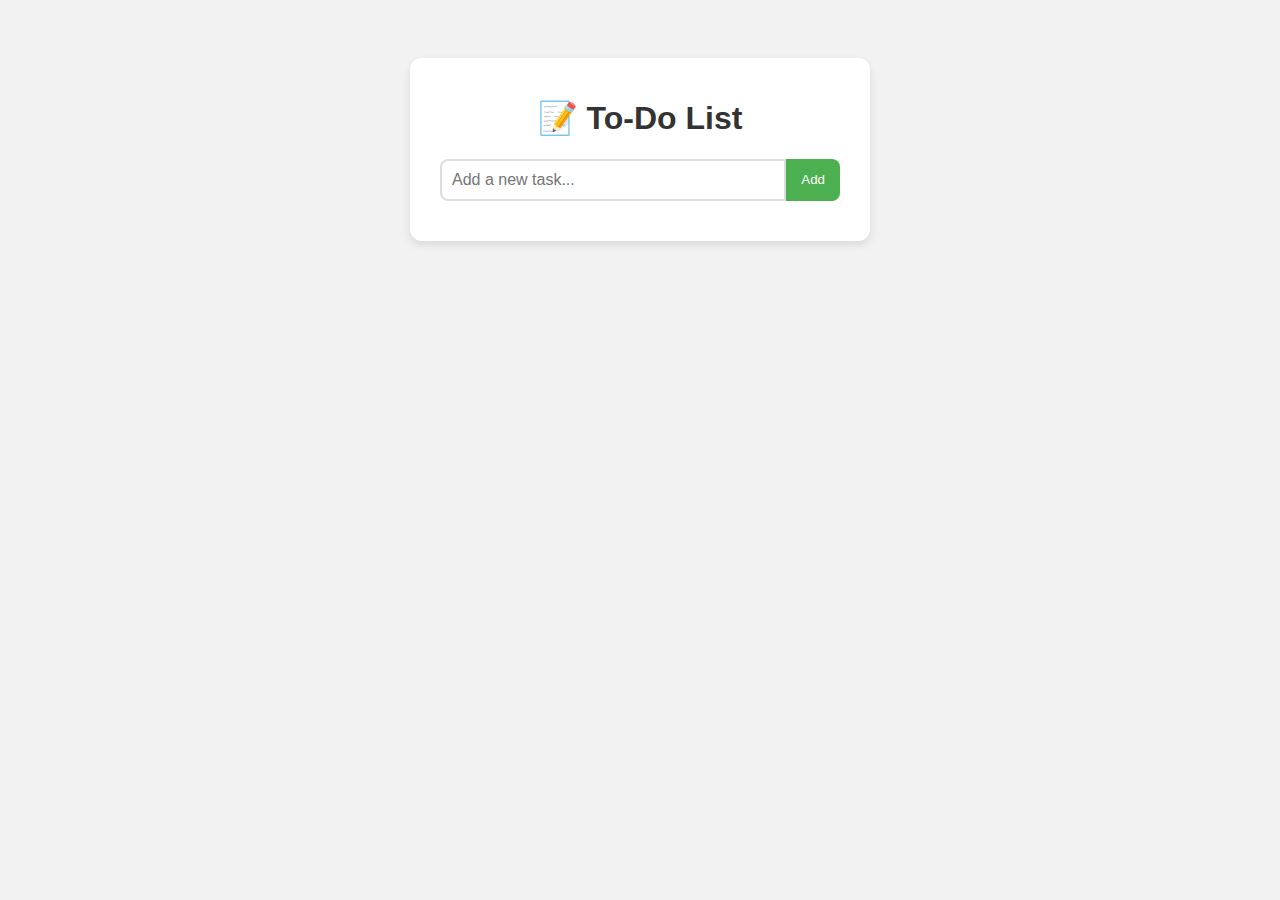
<file: index.html>
<!DOCTYPE html>
<html lang="en">
  <head>
    <meta charset="UTF-8" />
    <meta name="viewport" content="width=device-width, initial-scale=1.0" />
    <title>Smart To-Do List</title>
    <link rel="stylesheet" href="styles.css" />
  </head>
  <body>
    <div class="container">
      <h1>📝 To-Do List</h1>
      <div class="input-group">
        <input type="text" id="taskInput" placeholder="Add a new task..." />
        <button onclick="addTask()">Add</button>
      </div>
      <ul id="taskList"></ul>
    </div>

    <script src="script.js"></script>
  </body>
</html>
</file>
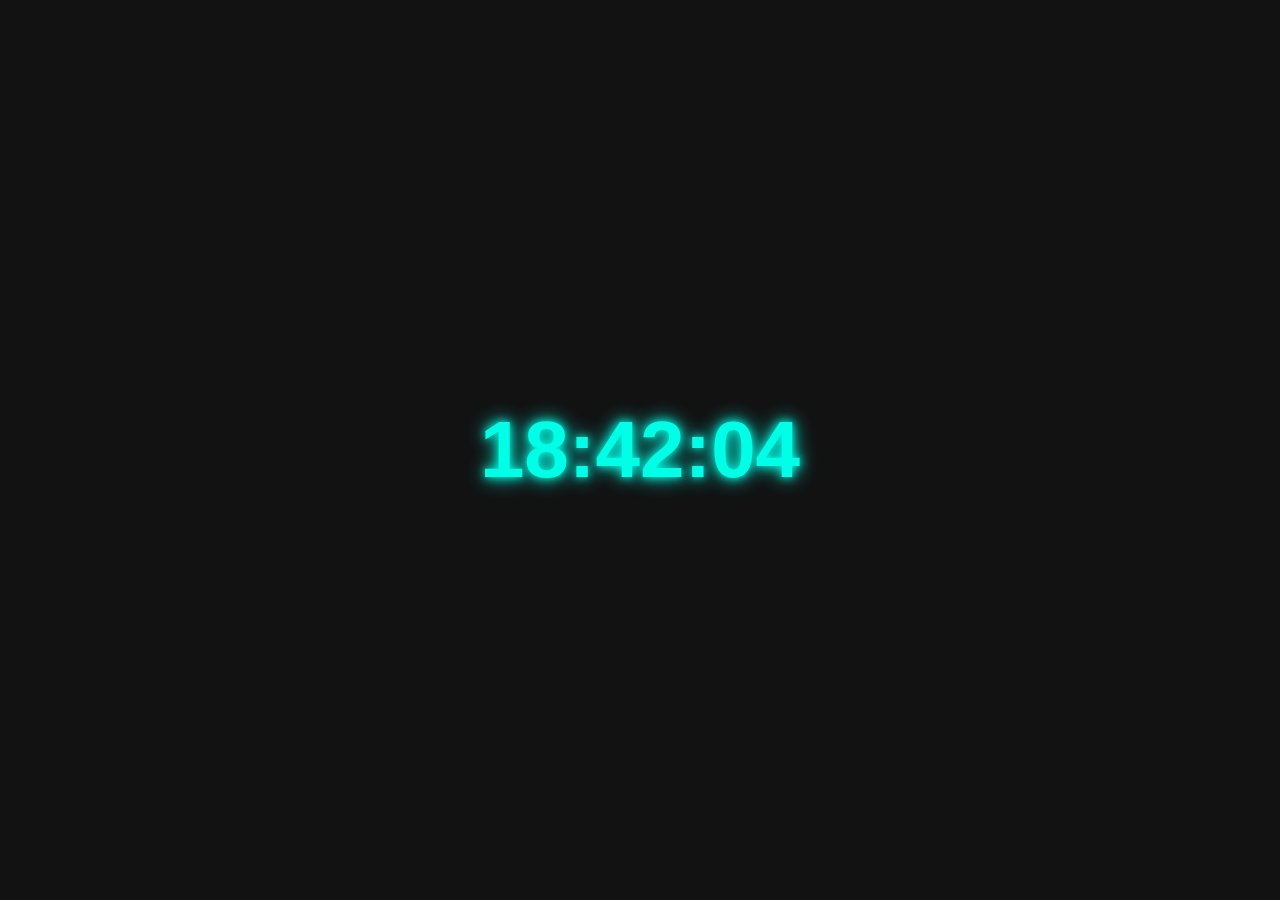
<file: clock.html>
<!DOCTYPE html>
<html lang="en">
  <head>
    <meta charset="UTF-8" />
    <meta name="viewport" content="width=device-width, initial-scale=1.0" />
    <title>Modern Digital Clock</title>
    <link rel="stylesheet" href="clock.css" />
    <script src="clock.js" defer></script>
  </head>
  <body>
    <div class="container">
      <h1 id="clock">00:00:00</h1>
    </div>
  </body>
</html>
</file>
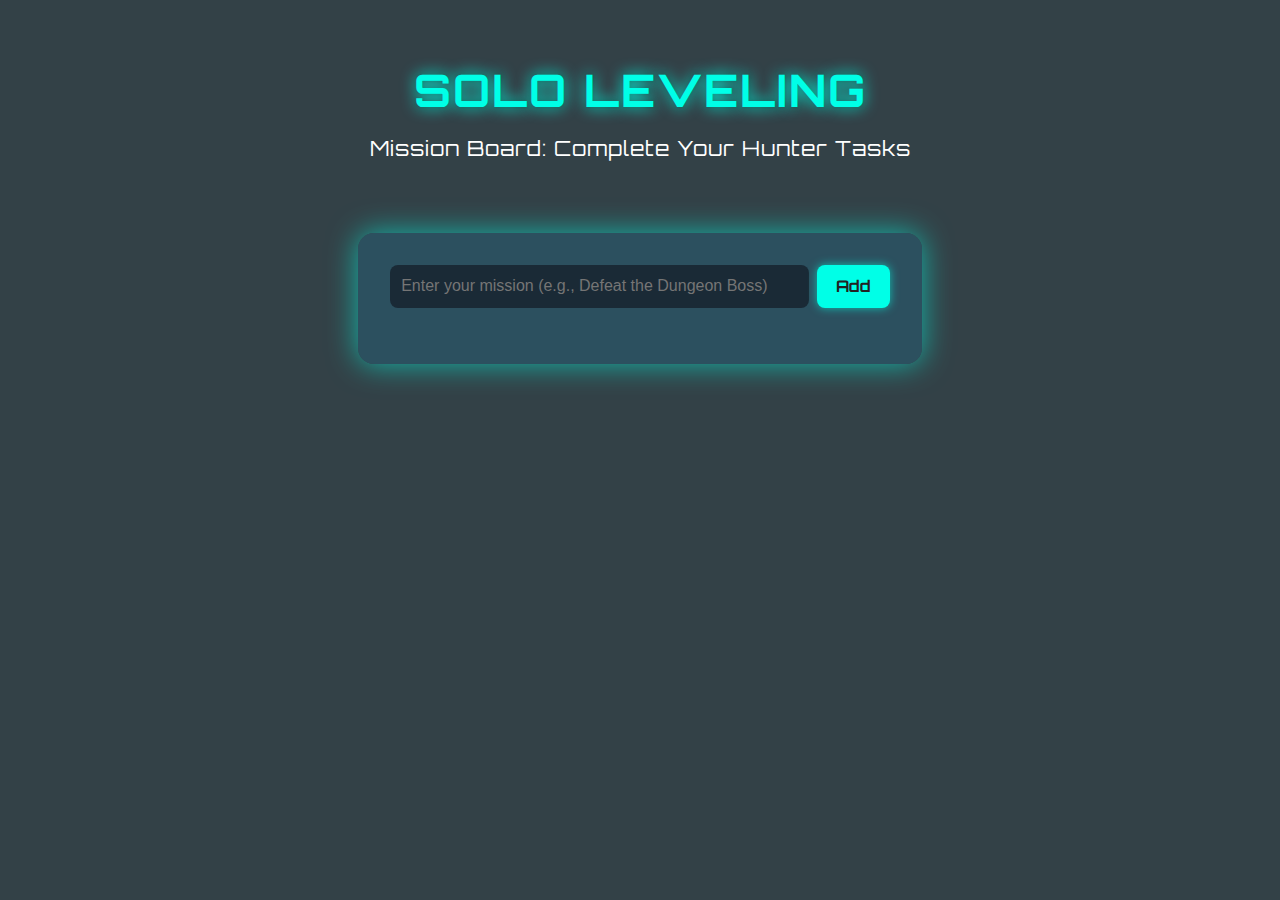
<file: soloLeveling.html>
<!DOCTYPE html>
<html lang="en">
  <head>
    <meta charset="UTF-8" />
    <title>Solo Leveling Mission Board</title>
    <link
      href="https://fonts.googleapis.com/css2?family=Orbitron:wght@700&display=swap"
      rel="stylesheet"
    />
    <style>
      body {
        margin: 0;
        min-height: 100vh;
        background: linear-gradient(135deg, #0f2027 0%, #2c5364 100%);
        color: #e0e0e0;
        font-family: "Orbitron", Arial, sans-serif;
        background-image: url("https://images.unsplash.com/photo-1506744038136-46273834b3fb?auto=format&fit=crop&w=1500&q=80");
        background-size: cover;
        background-blend-mode: multiply;
      }
      .overlay {
        background: rgba(15, 32, 39, 0.85);
        min-height: 100vh;
        padding: 0;
        margin: 0;
      }
      header {
        text-align: center;
        padding: 2rem 0 1rem 0;
        letter-spacing: 2px;
      }
      h1 {
        font-size: 2.8rem;
        color: #00ffe7;
        text-shadow: 0 0 15px #00ffe7, 0 0 5px #222;
        margin-bottom: 0.5rem;
      }
      h2 {
        color: #fff;
        margin-bottom: 1.5rem;
        font-size: 1.3rem;
        font-weight: 400;
        letter-spacing: 1px;
      }
      .mission-board {
        max-width: 500px;
        margin: 2rem auto;
        background: rgba(44, 83, 100, 0.85);
        border-radius: 16px;
        box-shadow: 0 0 30px #00ffe7a0;
        padding: 2rem;
      }
      .add-mission {
        display: flex;
        gap: 0.5rem;
        margin-bottom: 1.5rem;
      }
      .add-mission input {
        flex: 1;
        padding: 0.7rem;
        border-radius: 8px;
        border: none;
        font-size: 1rem;
        background: #1a2a36;
        color: #fff;
        outline: none;
      }
      .add-mission button {
        background: #00ffe7;
        color: #222;
        border: none;
        border-radius: 8px;
        padding: 0.7rem 1.2rem;
        font-size: 1rem;
        font-family: "Orbitron", Arial, sans-serif;
        cursor: pointer;
        transition: background 0.2s;
        font-weight: bold;
        box-shadow: 0 0 10px #00ffe7a0;
      }
      .add-mission button:hover {
        background: #00bfae;
      }
      ul.missions {
        list-style: none;
        padding: 0;
        margin: 0;
      }
      ul.missions li {
        background: rgba(15, 32, 39, 0.85);
        margin-bottom: 1rem;
        padding: 1rem;
        border-radius: 10px;
        display: flex;
        align-items: center;
        justify-content: space-between;
        box-shadow: 0 0 10px #00ffe740;
        transition: background 0.2s;
      }
      ul.missions li.completed {
        background: rgba(0, 255, 231, 0.15);
        text-decoration: line-through;
        color: #00ffe7;
        opacity: 0.7;
      }
      .mission-actions button {
        background: none;
        border: none;
        color: #00ffe7;
        font-size: 1.2rem;
        cursor: pointer;
        margin-left: 0.5rem;
        transition: color 0.2s;
      }
      .mission-actions button:hover {
        color: #fff;
      }
      @media (max-width: 600px) {
        .mission-board {
          padding: 1rem;
        }
        h1 {
          font-size: 2rem;
        }
      }
    </style>
  </head>
  <body>
    <div class="overlay">
      <header>
        <h1>SOLO LEVELING</h1>
        <h2>Mission Board: Complete Your Hunter Tasks</h2>
      </header>
      <main>
        <section class="mission-board">
          <form class="add-mission" id="missionForm">
            <input
              type="text"
              id="missionInput"
              placeholder="Enter your mission (e.g., Defeat the Dungeon Boss)"
              autocomplete="off"
              required
            />
            <button type="submit">Add</button>
          </form>
          <ul class="missions" id="missionsList"></ul>
        </section>
      </main>
    </div>
    <script>
      const missionForm = document.getElementById("missionForm");
      const missionInput = document.getElementById("missionInput");
      const missionsList = document.getElementById("missionsList");

      let missions = [];

      function renderMissions() {
        missionsList.innerHTML = "";
        missions.forEach((mission, idx) => {
          const li = document.createElement("li");
          li.className = mission.completed ? "completed" : "";
          li.innerHTML = `
          <span>${mission.text}</span>
          <span class="mission-actions">
            <button title="Complete" onclick="completeMission(${idx})">&#10003;</button>
            <button title="Delete" onclick="deleteMission(${idx})">&#10005;</button>
          </span>
        `;
          missionsList.appendChild(li);
        });
      }

      window.completeMission = function (idx) {
        missions[idx].completed = !missions[idx].completed;
        renderMissions();
      };

      window.deleteMission = function (idx) {
        missions.splice(idx, 1);
        renderMissions();
      };

      missionForm.addEventListener("submit", function (e) {
        e.preventDefault();
        const text = missionInput.value.trim();
        if (text) {
          missions.push({ text, completed: false });
          missionInput.value = "";
          renderMissions();
        }
      });

      // Initial render
      renderMissions();
    </script>
  </body>
</html>
</file>
<file: styles.css>
body {
  font-family: Arial, sans-serif;
  background: #f2f2f2;
  display: flex;
  justify-content: center;
  align-items: flex-start;
  padding: 50px;
}

.container {
  background: white;
  padding: 20px 30px;
  border-radius: 12px;
  box-shadow: 0 4px 10px rgba(0, 0, 0, 0.1);
  width: 400px;
}

h1 {
  text-align: center;
  color: #333;
}

.input-group {
  display: flex;
  margin-bottom: 20px;
}

input[type="text"] {
  flex: 1;
  padding: 10px;
  border: 2px solid #ddd;
  border-radius: 8px 0 0 8px;
  font-size: 16px;
}

button {
  padding: 10px 15px;
  background: #4caf50;
  color: white;
  border: none;
  border-radius: 0 8px 8px 0;
  cursor: pointer;
}

button:hover {
  background: #45a049;
}

ul {
  list-style: none;
  padding: 0;
}

li {
  background: #eee;
  margin-bottom: 10px;
  padding: 10px;
  border-radius: 8px;
  display: flex;
  justify-content: space-between;
  align-items: center;
}

li.completed {
  text-decoration: line-through;
  color: gray;
}
</file>
<file: clock.css>
* {
  margin: 0;
  padding: 0;
  box-sizing: border-box;
}
body {
  background-color: #121212;
  font-family: "Segoe UI", Tahoma, Geneva, Verdana, sans-serif;
  height: 100vh;
  display: flex;
  justify-content: center;
  align-items: center;
}
.containter {
  text-align: center;
}
#clock {
  font-size: 5rem;
  color: #00ffe7;
  text-shadow: 0 0 10px #00ffe7, 0 0 20px #00ffe7;
}
</file>
